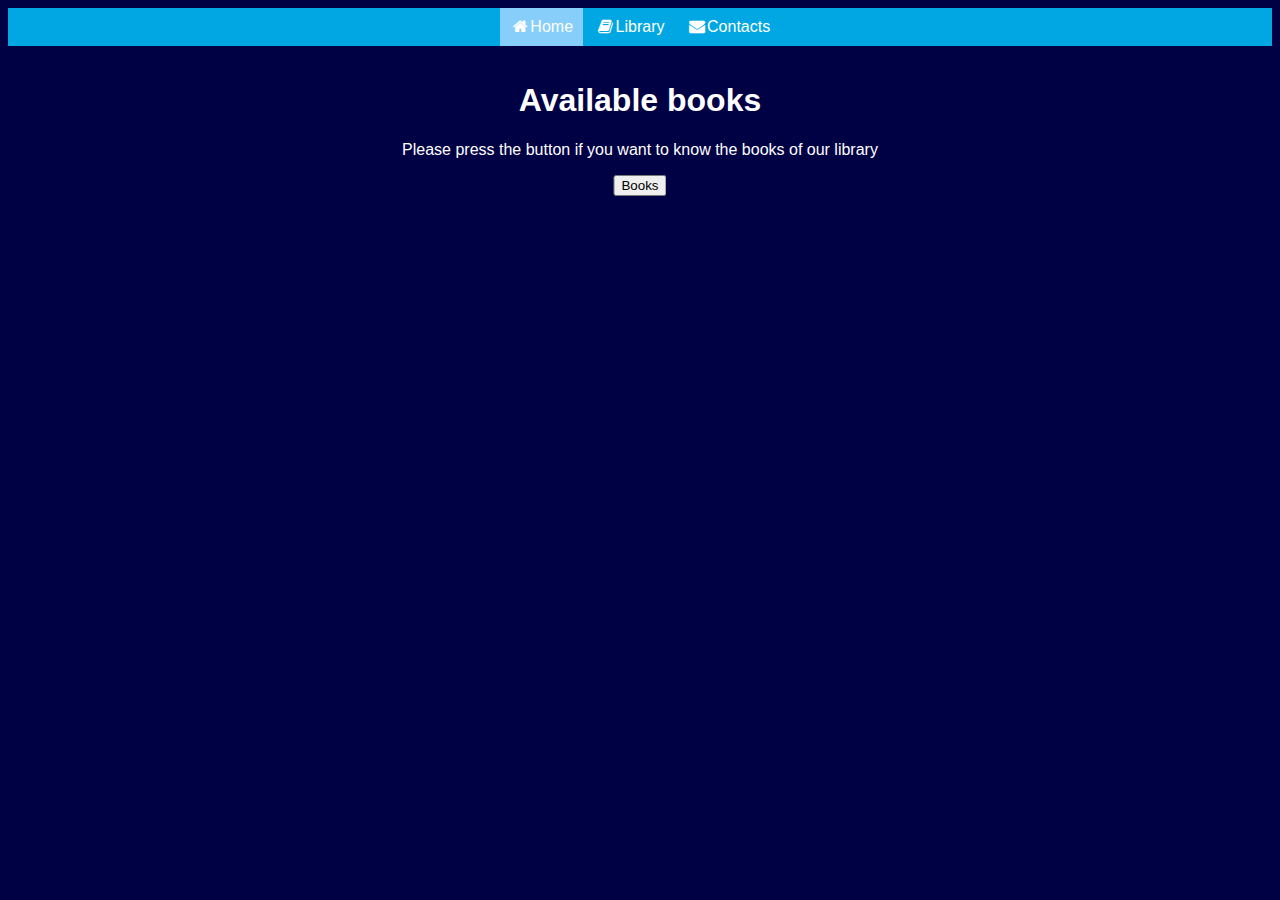
<file: index.html>
<!DOCTYPE html>
<html>
	<head>
		<meta charset="UTF-8">
		<meta name="viewport" content="width=device-width, initial-scale=1">
		<link rel="stylesheet" type="text/css" href="styles/arrays.css">
		<link rel="stylesheet" href="https://cdnjs.cloudflare.com/ajax/libs/font-awesome/4.7.0/css/font-awesome.min.css">
		<title>Arrays</title>
	</head>
	<body class = "principal">
	<nav class="menu">
			<ul><li><a class="active" href= "index.html"><i class= "fa fa-fw fa-home"></i>Home</a></li><li><a class = "noactive" href= "gallery.html"><i class= "fa fa-fw fa-book"></i>Library</a></li><li><a  class = "noactive"href= "Contacts.html"><i class= "fa fa-fw fa-envelope"></i>Contacts</a></li></ul>
	</nav>
	<div class = "content">
		<h1 class= "header">Available books</h1>
		<p class="par">Please press the button if you want to know the books of our library</p>
		<button class= "press" onclick="myFunction()">Books</button>
		<p id="demo"></p>
		<script src="scripts/arrays.js"></script>
	</div>
	</body>
</html>
</file>
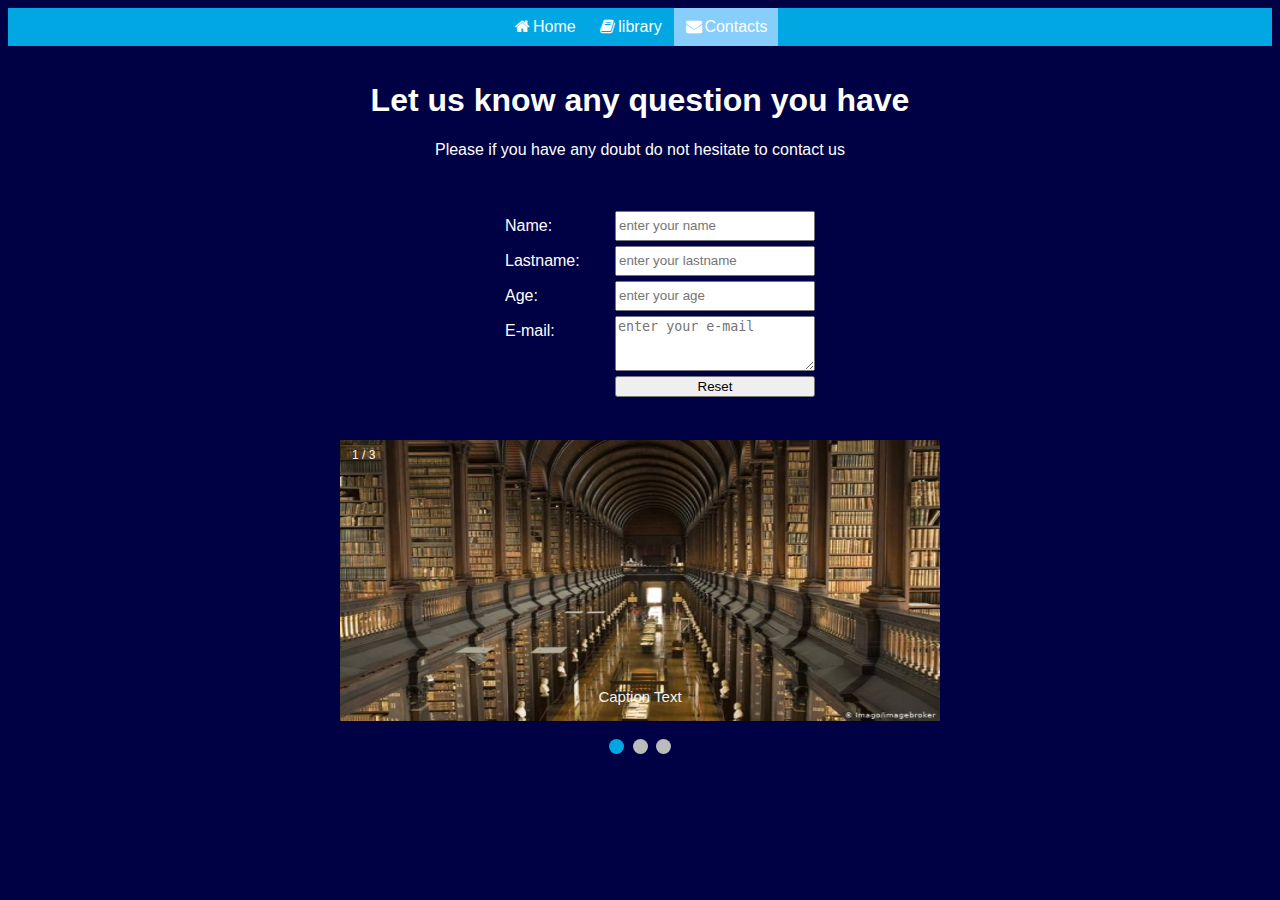
<file: Contacts.html>
<!DOCTYPE html>
<html>
<head>
	<link rel="stylesheet" type="text/css" href="styles/arrays.css">
	<meta name="viewport" content="width=device-width, initial-scale=1">
	<link rel="stylesheet" href="https://cdnjs.cloudflare.com/ajax/libs/font-awesome/4.7.0/css/font-awesome.min.css">
	<link rel="shortcut icon" type="image/png" href="images/favicon.png">
	<title>Contacts</title>
</head>
<body class= "bodcont">
	<nav class="menu">
		<ul><li><a  href= "index.html"><i class="fa fa-fw fa-home"></i>Home</a></li><li><a  href="gallery.html"><i class="fa fa-fw fa-book"></i>library</a></li><li><a class="active" href="contacts.html"><i class="fa fa-fw fa-envelope"></i>Contacts</a></li></ul>
	</nav>

	<div class="fuckyounico">
		<h1 class= "subh">Let us know any question you have</h1>
		<ul>
		</ul>
		<p class = "centerli"> Please if you have any doubt do not hesitate to contact us</p>
		<div class= "form">
			<form id="myForm">
				<div class= "labels">
					<ul class="org">
						<li class = "flexcolumn"><label>Name:</label><input placeholder = "enter your name"></li>
						<li class = "flexcolumn"><label>Lastname:</label><input placeholder = "enter your lastname"></li>
						<li class = "flexcolumn"><label>Age:</label><input placeholder = "enter your age"></li>
						<li class = "flexcolumn"><label>E-mail:</label><textarea placeholder="enter your e-mail" class="large" name="content"></textarea></li>
						<li class = "flexcolumn"><input type="reset"></li>
					</ul>
				</div>
				</div>
			</form>
	</div>
	<div class="slideshow-container">

		<div class="mySlides fade">
			<div class="numbertext">1 / 3</div>
			<img  class= "imagchanger" src="images/lib1ab.jpg" >
			<div class="text">Caption Text</div>
		</div>

		<div class="mySlides fade">
			<div class="numbertext">2 / 3</div>
			<img class= "imagchanger" src="images/lib2ab.jpg" >
			<div class="text">Caption Two</div>
		</div>

		<div class="mySlides fade">
			<div class="numbertext">3 / 3</div>
			<img class= "imagchanger" src="images/lib3ab.jpg" >
			<div class="text">Caption Three</div>
		</div>

	</div>
	<br>

	<div class= "points">
		<span class="dot"></span> 
		<span class="dot"></span> 
		<span class="dot"></span> 
	</div>
	<script src="scripts/arrays.js"></script>
</body>
</html>
</file>
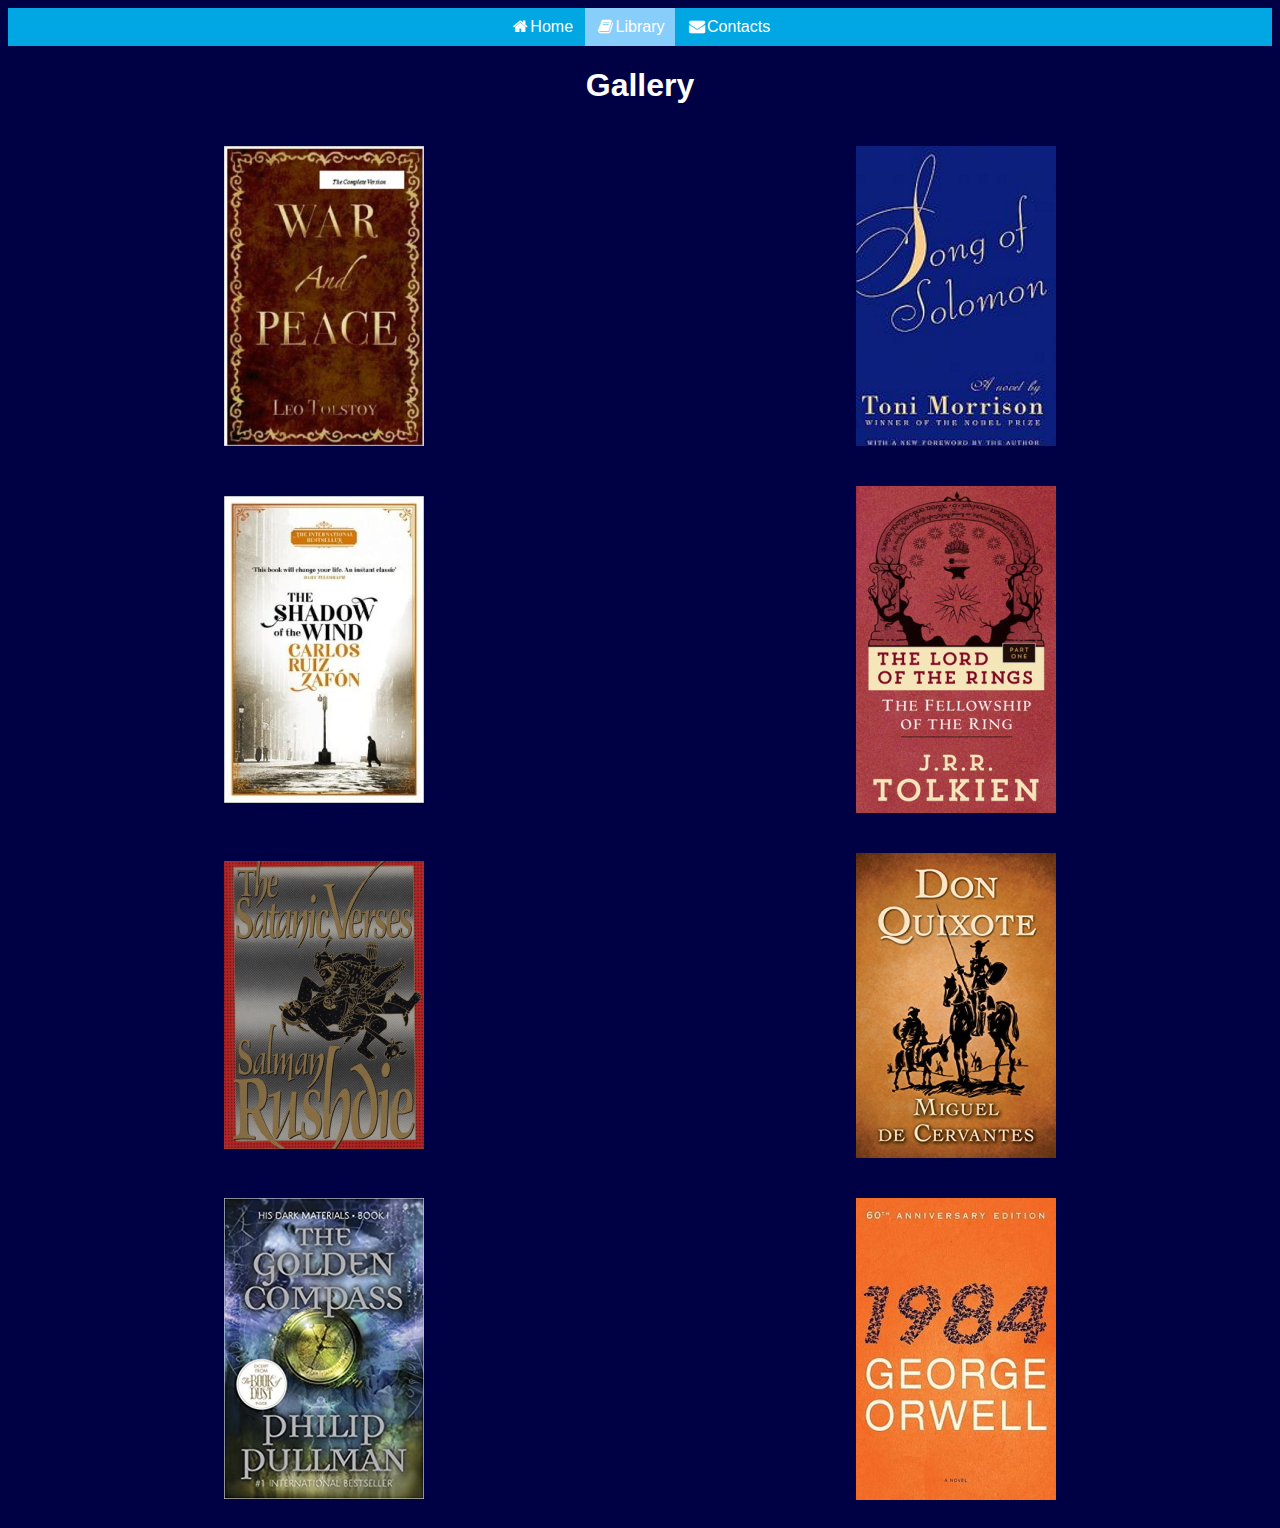
<file: gallery.html>
<!DOCTYPE html>
<html>
	<head>
		<meta name="viewport" content="width=device-width, initial-scale=1">
		<link rel="stylesheet" type="text/css" href="styles/arrays.css">
		<link rel="stylesheet" href="https://cdnjs.cloudflare.com/ajax/libs/font-awesome/4.7.0/css/font-awesome.min.css">
		<title>Gallery</title>
	</head>
	<body class = "gall">
			<nav class="menu">
				<ul><li><a href= "index.html"><i class= "fa fa-fw fa-home"></i>Home</a></li><li><a class= "active" href= "gallery.html"><i class= "fa fa-fw fa-book"></i>Library</a></li><li><a  href= "Contacts.html"><i class= "fa fa-fw fa-envelope"></i>Contacts</a></li></ul>
			</nav>
			<div class = "general">
				<h1 class = "headgal"> Gallery</h1>
				<div class="flex-1">
					<img  src= "images/wap1.jpg">
					<img  src= "images/sos1.jpg">
				</div>
				<div class="flex-1">
					<img  src= "images/thotw1.jpg">
					<img  src= "images/tlotr1.jpg">
				</div>
				<div class="flex-1">
					<img  src= "images/tsv1.jpg">
					<img  src= "images/dq1.jpg">
				</div>
				<div class="flex-1">
					<img  src= "images/tgc1.jpg">
					<img  src= "images/go1.jpg">
				</div>
			</div>
	</body>
</html>
</file>
<file: styles/arrays.css>
@media screen and (max-width: 375px) {
		 body {
		background-color: white;
		font-family: Arial, Helvetica, sans-serif;
	  }
	  
	  .header{
		 text-align:center;
		 color: white;
	 }
	 
	  .principal{
		 background-color:#000145;
	 }
	  

	.par{
		text-align: center;
		color: white;
	}
	
	#demo{
		justify-content: center;
		color: white;
		display: flex;
		font-size: 12px;
	}	
	
	.press{
		margin-left: 50%;
		transform: translateX(-50%);
	}
	
	.content{
		background-color:#000145;
		border-radius: 20px;
		padding: 15px;
		font-family: Arial, Helvetica, sans-serif;
		margin: auto;
	}
	
	.menu{
		display: flex;
		justify-content: center;
		margin:  auto;
		background-color: #00a7e3;
		align-items:center;
		width:100%;
	}
	
	.menu ul{
		font-size: 15px;
		display: flex;
		flex-direction: column;
	}
	.form{
		height: 250px;
		width: 250px;
		margin: 0px auto;
		padding: 20px;
		position: relative;
	}
	
	.imagchanger{
		width:100%;
		
	}
	.flex-1 {
		display: none;
		flex-direction: column;
	}
	
	.org li{
		width: 76%;
	}
	
	.flexcolumn{
		display: flex;
		flex-direction: column;
		justify-content: center;
		text-align: center;
	}
	
	.slideshow-container {
		padding-top: 90px;
	}
		
	}
	  body {
		background-color: white;
		font-family: Arial, Helvetica, sans-serif;
	  }
	  
	 .header{
		 text-align:center;
		 color: white;
	 }
	 
	 .principal{
		 background-color:#000145;
	 }
	  

	.par{
		text-align: center;
		color: white;
	}

	#demo{
		justify-content: center;
		color: white;
		display: flex;
	}	

	.press{
		margin-left: 50%;
		transform: translateX(-50%);
	}

	.content{
		background-color:#000145;
		border-radius: 20px;
		padding: 15px;
		font-family: Arial, Helvetica, sans-serif;
		width: 62%;
		margin: auto;
	}
		
	.menu{
		display: flex;
		justify-content: center;
		margin:  auto;
		background-color: #00a7e3;
		align-items:center;
		width:100%;
	}


	.menu ul{
		list-style-type: none;
		margin: 0px;
		padding: 10px;
		overflow: hidden;
	}
	.menu li{
		display: inline;
	}

	.menu li,a {
	  color: white;
	  text-align: center;
	  padding: 14px 1px;
	  text-decoration: none;
	}

	.active{
		color: white;
		background-color: #87CEFA;
	}

	.noactive{
		color: white;
	}

	

	.fuckyounico{
		background-color:#000145;
		border-radius: 20px;
		padding: 15px;
		font-family: Arial, Helvetica, sans-serif;
		width: 89%;
		margin: auto;
		color:  white;
	}

	.centerli{
		text-align:center;
	}

	.form{
		height:250px;
		margin: 0px auto;
		padding: 20px;
		position:relative;
	}

	.labels {
		display: flex;
		flex-direction: column;
		align-items:center;
	}

	.large{
		width: 200px;
		height: 55px;
		margin-left: auto;
	}
	
	.org{
		width: 350px;
	}
	.org li{
		margin-bottom: 5px;
		display: flex;
	}

	input{
		width: 200px;
		margin-left: auto;	
	}
	
	textarea:hover, input:hover {
		  border-color: #00a7e3;
		  box-shadow: 1px 1px 1px #00a7e3;
	}

	label{
		line-height:30px;
	}

	.subh{
		text-align: center;
	}


	.galmenu{
			margin: auto;
			background-color: #00a7e3;
			display: flex;
			flex-direction: row;
			align-items:center;
			justify-content: center;
			width: 100%;
	}	

	.galmenu ul{
		list-style-type: none;
		margin: 0px;
		padding: 10px;
		overflow: hidden;
	}

	.galmenu li{
			display:inline;
	}	

	.galmenu li,a {
		color: white;
		text-align: center;
		padding: 14px 10px;
		text-decoration: none;
	}

	.headgal{
		text-align: center;
		color: white;
	}

	.flex-1 {
	  display: flex;
	}

	.flex-1 > img {
	  margin: auto;
	  padding: 20px;
	  font-size: 30px;
	}

	.general{
		width:100%;
	}

	.gall{
		background-color: #000145;
	}

	.img{
		width: 200px;
		height: 307px;
	}
	
	* {box-sizing: border-box;}
	.mySlides {display: none;}
	img {vertical-align: middle;}

	.slideshow-container {
		max-width: 600px;
		position: relative;
		margin: auto;
	}
	
	.text {
		color: #f2f2f2;
		font-size: 15px;
		padding: 8px 12px;
		position: absolute;
		bottom: 8px;
		width: 100%;
		text-align: center;
	}
	
	.numbertext {
		color: #f2f2f2;
		font-size: 12px;
		padding: 8px 12px;
		position: absolute;
	}
	
	.dot {
		height: 15px;
		width: 15px;
		margin: 0 2px;
		background-color: #bbb;
		border-radius: 50%;
		display: inline-block;
		transition: background-color 0.6s ease;
		
	}
	
	.activ {
		background-color: #00a7e3;
	}
	
	.fade {
		-webkit-animation-name: fade;
		-webkit-animation-duration: 1.5s;
		animation-name: fade;
		animation-duration: 1.5s;
	}

	@-webkit-keyframes fade {
		from {opacity: .4} 
		to {opacity: 1}
	}

	@keyframes fade {
		from {opacity: .4} 
		to {opacity: 1}
	}
	
	.points{
		text-align: center;
	}
	
	
	.bodcont{
		background-color:#000145;
	}
</file>
